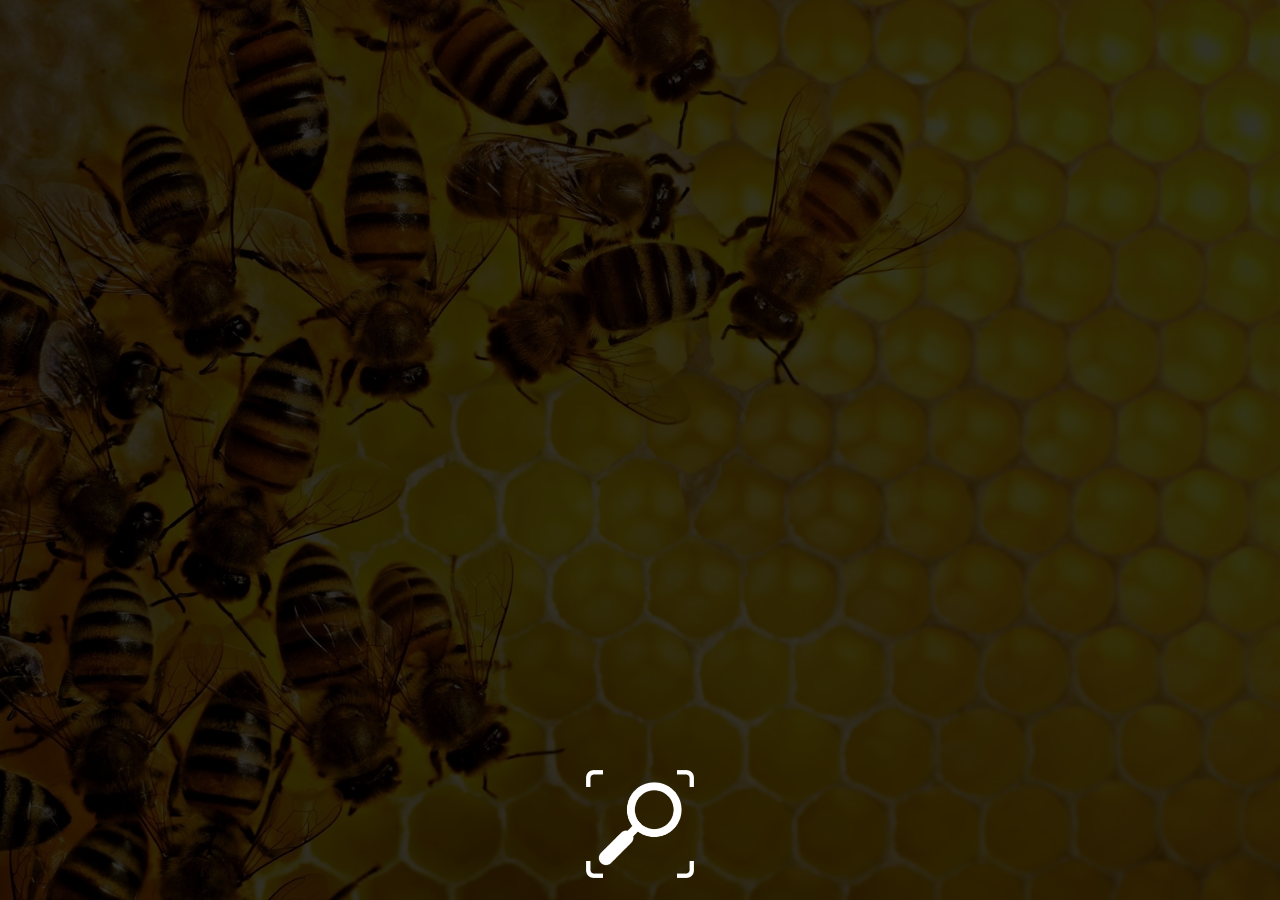
<file: index.html>
<!DOCTYPE html>
<html>
<head>
	<meta content='width=device-width, initial-scale=1.0, maximum-scale=1.0, user-scalable=0' name='viewport' />

	<link rel="stylesheet" href="https://maxcdn.bootstrapcdn.com/bootstrap/3.3.7/css/bootstrap.min.css" integrity="sha384-BVYiiSIFeK1dGmJRAkycuHAHRg32OmUcww7on3RYdg4Va+PmSTsz/K68vbdEjh4u" crossorigin="anonymous">
    <script src="https://maxcdn.bootstrapcdn.com/bootstrap/3.3.7/js/bootstrap.min.js" integrity="sha384-Tc5IQib027qvyjSMfHjOMaLkfuWVxZxUPnCJA7l2mCWNIpG9mGCD8wGNIcPD7Txa" crossorigin="anonymous"></script>
   
    <link href="https://fonts.googleapis.com/css?family=Oswald" rel="stylesheet">
    <link rel="stylesheet" type="text/css" href="css/stylesheet.css">

</head>
<body>
	<div id="background">
        <div class="container-fluid">
            <div class="row">
                <div class="col-xs-12">
                    	<video id="video"></video>
                </div>
            </div>
            <div class="row">
                <div class="buttonContainer full-width">
                    <button class="button" id="scanButton" onclick="loadScoreScreen()">
                    </button>
                </div>
            </div>
        </div>
    </div>

    <script type="text/javascript" src="js/main.js"></script>
    <script type="text/javascript" src="js/input.js"></script>
</body>
</html>
</file>
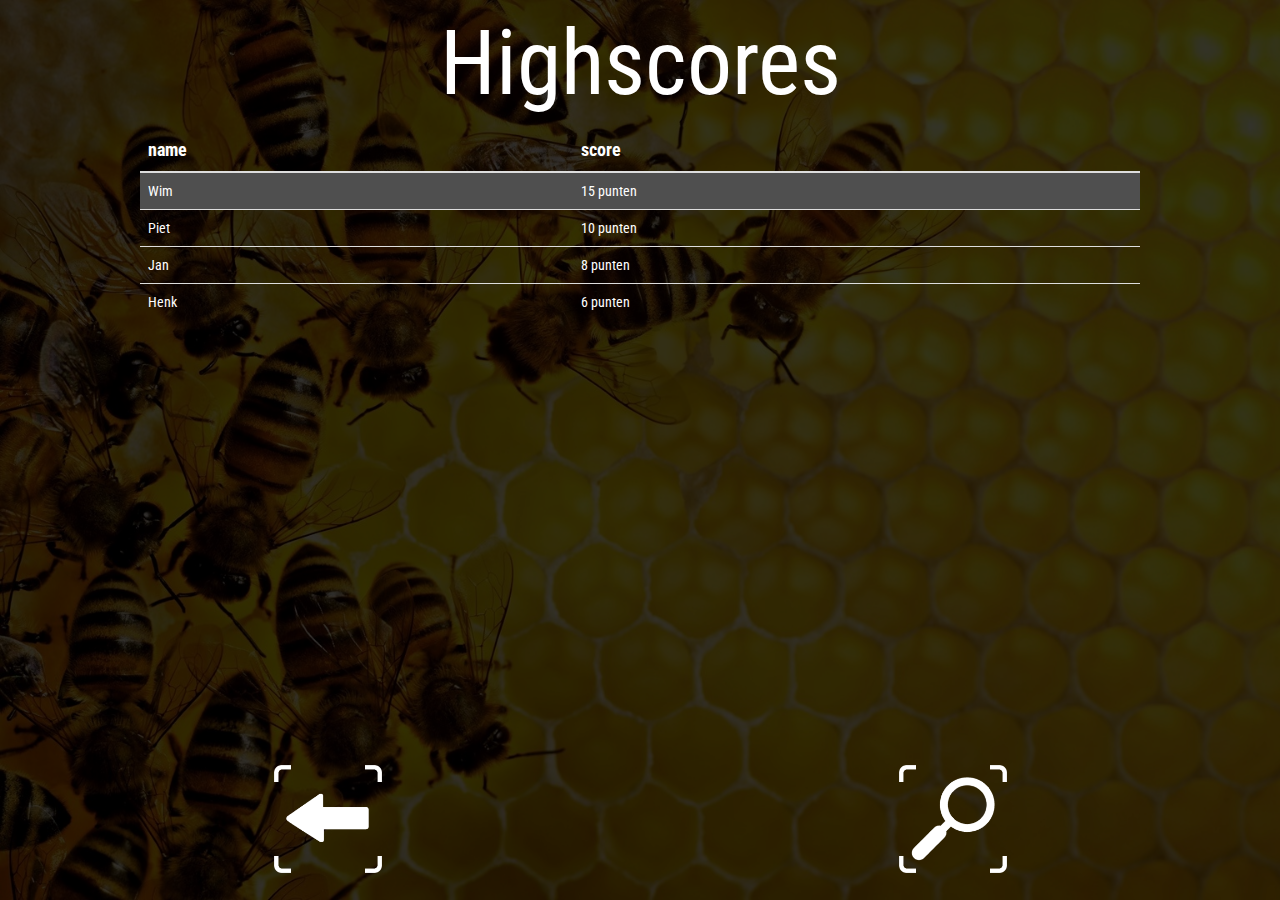
<file: scores.html>
<!DOCTYPE html>
<html lang="en">
<head>
    <meta content='width=device-width, initial-scale=1.0, maximum-scale=1.0, user-scalable=0' name='viewport' />
    <link rel="stylesheet" href="https://maxcdn.bootstrapcdn.com/bootstrap/3.3.7/css/bootstrap.min.css" integrity="sha384-BVYiiSIFeK1dGmJRAkycuHAHRg32OmUcww7on3RYdg4Va+PmSTsz/K68vbdEjh4u" crossorigin="anonymous">
    <script src="https://maxcdn.bootstrapcdn.com/bootstrap/3.3.7/js/bootstrap.min.js" integrity="sha384-Tc5IQib027qvyjSMfHjOMaLkfuWVxZxUPnCJA7l2mCWNIpG9mGCD8wGNIcPD7Txa" crossorigin="anonymous"></script>
    <link rel="stylesheet" type="text/css" href="css/stylesheet.css">
    <meta charset="UTF-8">
	<link href="https://fonts.googleapis.com/css?family=Roboto+Condensed" rel="stylesheet">

    <title></title>
</head>
<body>
    <div id="background">
        <div class="container-fluid">
            <div id="content">
            	<div class="col-xs-12" id="title">
            		Highscores
            	</div>
				
				<div id="scoreList">
					<table class="table">
						<thead>
							<th><b>name</b></th>
							<th><b>score</b></th>
						</thead>
						<tbody>
						<tr  style="background-color: #4f4f4f;">
							<td>Wim</td>
							<td>15 punten</td>
						</tr>
						<tr>
							<td>Piet</td>
							<td>10 punten</td>
						</tr>
						<tr>
							<td>Jan</td>
							<td>8 punten</td>
						</tr>
						<tr>
							<td>Henk</td>
							<td>6 punten</td>
						</tr>
						</tbody>
					</table>
				</div>

				<div class="buttonContainer half-width">
                	<button onclick="loadScoreScreen()" class="button" id="backButton">
                	</button>
            	</div>
				<div class="buttonContainer half-width">
                	<button onclick="loadScanPage()" class="button" id="scanButton">
                </button>
            </div>
            </div>
        </div>
    </div>

    <script type="text/javascript" src="js/input.js"></script>
</body>
</html>
</file>
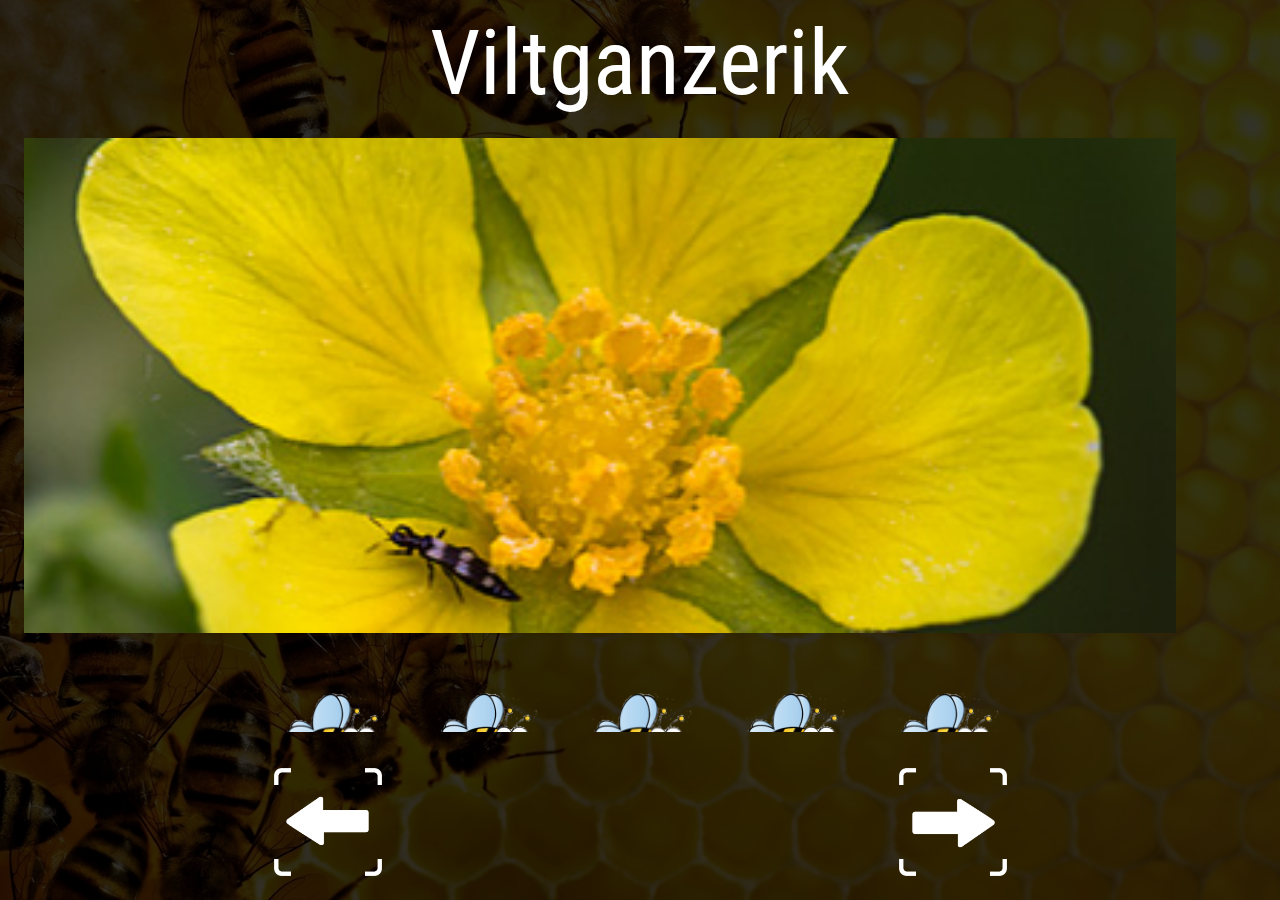
<file: scorescreen.html>
<!DOCTYPE html>
<html lang="en">
<head>
    <meta content='width=device-width, initial-scale=1.0, maximum-scale=1.0, user-scalable=0' name='viewport' />
    <link rel="stylesheet" href="https://maxcdn.bootstrapcdn.com/bootstrap/3.3.7/css/bootstrap.min.css" integrity="sha384-BVYiiSIFeK1dGmJRAkycuHAHRg32OmUcww7on3RYdg4Va+PmSTsz/K68vbdEjh4u" crossorigin="anonymous">
    <script src="https://maxcdn.bootstrapcdn.com/bootstrap/3.3.7/js/bootstrap.min.js" integrity="sha384-Tc5IQib027qvyjSMfHjOMaLkfuWVxZxUPnCJA7l2mCWNIpG9mGCD8wGNIcPD7Txa" crossorigin="anonymous"></script>
    <link rel="stylesheet" type="text/css" href="css/stylesheet.css">
    <meta charset="UTF-8">
    <link href="https://fonts.googleapis.com/css?family=Roboto+Condensed" rel="stylesheet">

    <title></title>
</head>
<body>
    <div id="background">
        <div class="container-fluid">
            <div id="content">

                <div class="col-xs-12" id="title">
                    Viltganzerik
                </div>
                <div class="col-xs-12" id="image">
                </div>
                <div class="col-xs-12 content-center" id="score">
                    <div id="piontsContainer">
                        <div class="piont"></div>
                        <div class="piont"></div>
                        <div class="piont"></div>
                        <div class="piont"></div>
                        <div class="piont"></div>
                    </div>
                </div>
            </div>
            <!-- <div class="row">
                <div class="col-xs-4 col-xs-offset-4">
                    <button id="scanButton">
                        <div id="insideButton"></div>
                    </button>
                </div>
            </div> -->
            <div class="buttonContainer half-width">
                <button onclick="loadScanPage()" class="button" id="backButton">
                </button>
            </div>
            <div class="buttonContainer half-width">
                <button onclick="loadHighScores()" class="button" id="nextButton">
                </button>
            </div>
        </div>
    </div>

    <script type="text/javascript" src="js/input.js"></script>
</body>
</html>
</file>
<file: css/stylesheet.css>
/*Base*/
* {
    font-family: 'Roboto Condensed', sans-serif;
}

#background{
    background: url("../images/bees.jpg") no-repeat;
    background-size: cover;
    width: 100%;
}

.container-fluid  {
    background-color: rgba(0,0,0,0.8);
    height: 100vh;
}

.col-xs-4{
    text-align: center;
}

/*Media*/
#video{
    /*background: green;*/
    width: 100%;
    height: 82vh;
    z-index: -1;
    margin-top: 1vh;
}

#image{
    text-align: center;
    background: url("../images/flower5.jpg") center;
    background-size: cover;
    height: 55vh;
    margin: 1vh;
    width: 90vw;
}

.piont {
    background: url("../images/bee1.png");
    background-size: cover;
    height: 8vh;
    width: 12vw;
    float: left;
    margin-top: 2vh;
}

#piontsContainer {
    width: 60vw;
    margin-left: auto;
    margin-right: auto;
    height: 12vh;
}

/*Typografy*/
#score{
    text-align: center;
    font-size: 8vh;
    color: white;
    max-width: 100vw;
}


#title{
    text-align: center;
    font-size: 10vh;
    color: white;
    max-width: 100vw;
}

/*Buttons*/
.button {
    width: 12vh;
    height: 12vh;
    border: none;
    margin: 2vh;
    outline: 0;
}

#scanButton{
    background: url("../images/scanButton2.png");
    background-size: cover;
}

#backButton {
    background: url("../images/backButton1.png") no-repeat;
    background-size: cover;
}

#nextButton {
    background: url("../images/nextButton.png");
    background-size: cover; 
}

.buttonContainer {
    text-align: center;
    float: left;
}

/*Tables*/
table {
    color: white;
}

th {
    color: white;
    font-size: 1.3em;
}

.table {
    width: 80%;
    margin-left: auto;
    margin-right: auto;
}

#scoreList {
    height: 83vh;
}

/*helpers*/
.full-width {
    width: 100%;
}

.half-width {
    width: 50%;
}

.content-center {
    text-align: center;
}
</file>
